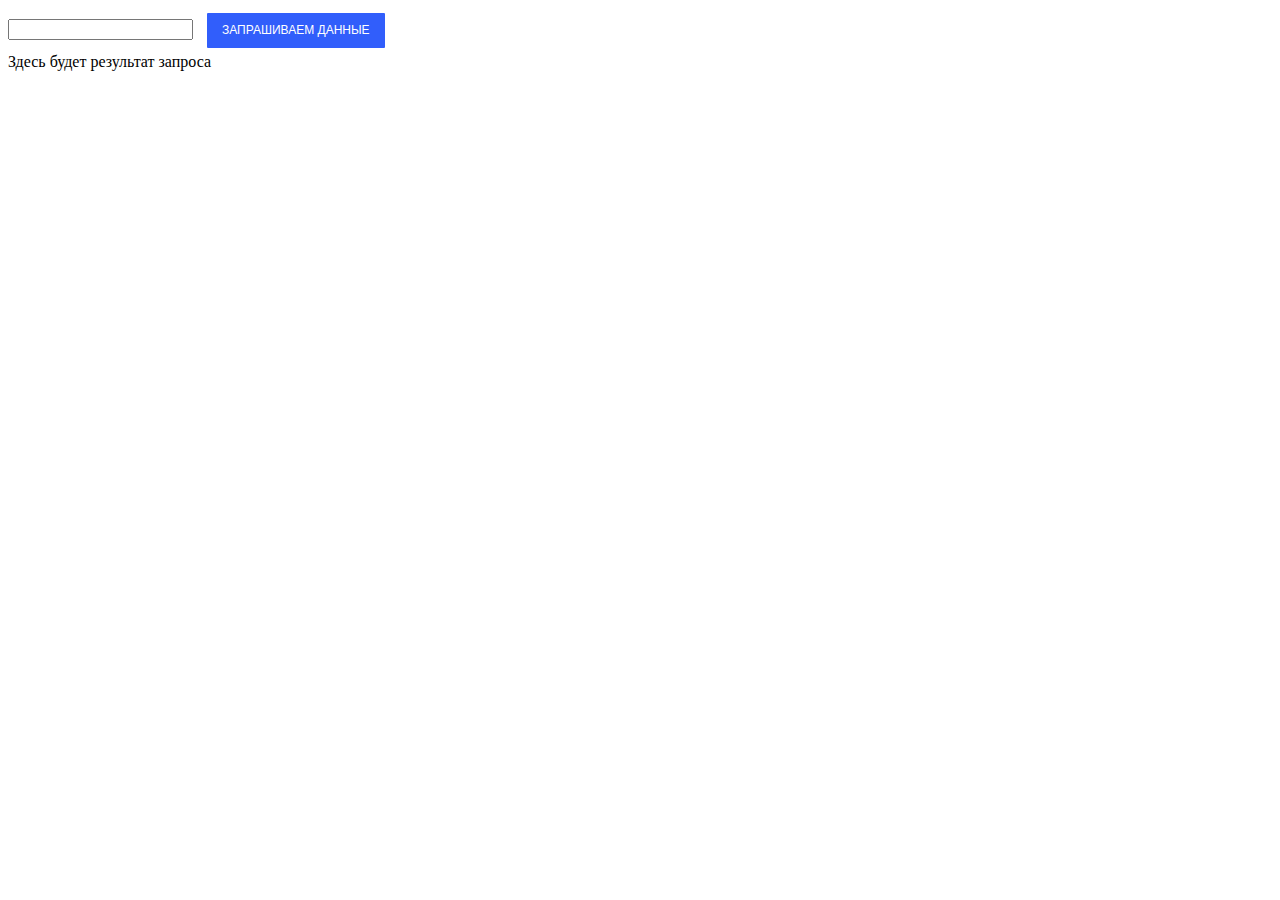
<file: Задание 3/index.html>
<!doctype html>
<html lang="en">
<head>
    <meta charset="UTF-8">
    <meta name="viewport"
          content="width=device-width, user-scalable=no, initial-scale=1.0, maximum-scale=1.0, minimum-scale=1.0">
    <meta http-equiv="X-UA-Compatible" content="ie=edge">
    <link rel="stylesheet" href="style3.css">
    <link href="https://fonts.googleapis.com/css2?family=Nunito+Sans:ital@0;1&display=swap" rel="stylesheet">
    <link href="https://fonts.googleapis.com/css2?family=Yeseva+One&display=swap" rel="stylesheet">
    <title>Landing</title>
</head>
<body>
<input type="text" class="input area">

<button class="btn j-btn-request">Запрашиваем данные</button>

<div class="result j-result">Здесь будет результат запроса</div>
<script src="Задание3.js"></script>
</body>
</html>
</file>
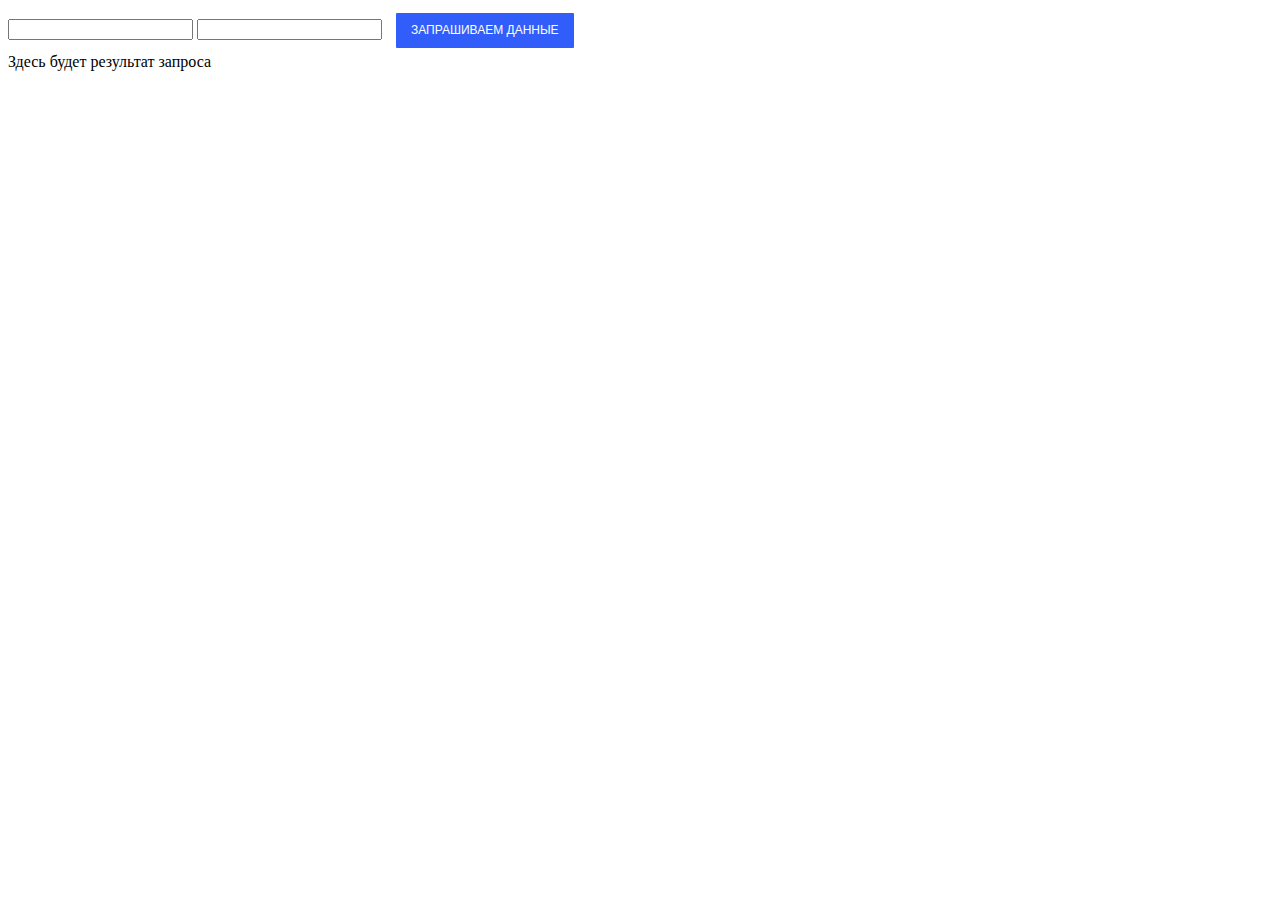
<file: Задание 4/index.html>
<!doctype html>
<html lang="en">
<head>
    <meta charset="UTF-8">
    <meta name="viewport"
          content="width=device-width, user-scalable=no, initial-scale=1.0, maximum-scale=1.0, minimum-scale=1.0">
    <meta http-equiv="X-UA-Compatible" content="ie=edge">
    <link rel="stylesheet" href="style4.css">
    <link href="https://fonts.googleapis.com/css2?family=Nunito+Sans:ital@0;1&display=swap" rel="stylesheet">
    <link href="https://fonts.googleapis.com/css2?family=Yeseva+One&display=swap" rel="stylesheet">
    <title>Landing</title>
</head>
<body>
<input id="inp1" type="text" class="input area1">
<input id="inp2" type="text" class="input area2">

<button class="btn j-btn-request">Запрашиваем данные</button>

<div class="result j-result">Здесь будет результат запроса</div>
<script src="Задание4.js"></script>
</body>
</html>
</file>
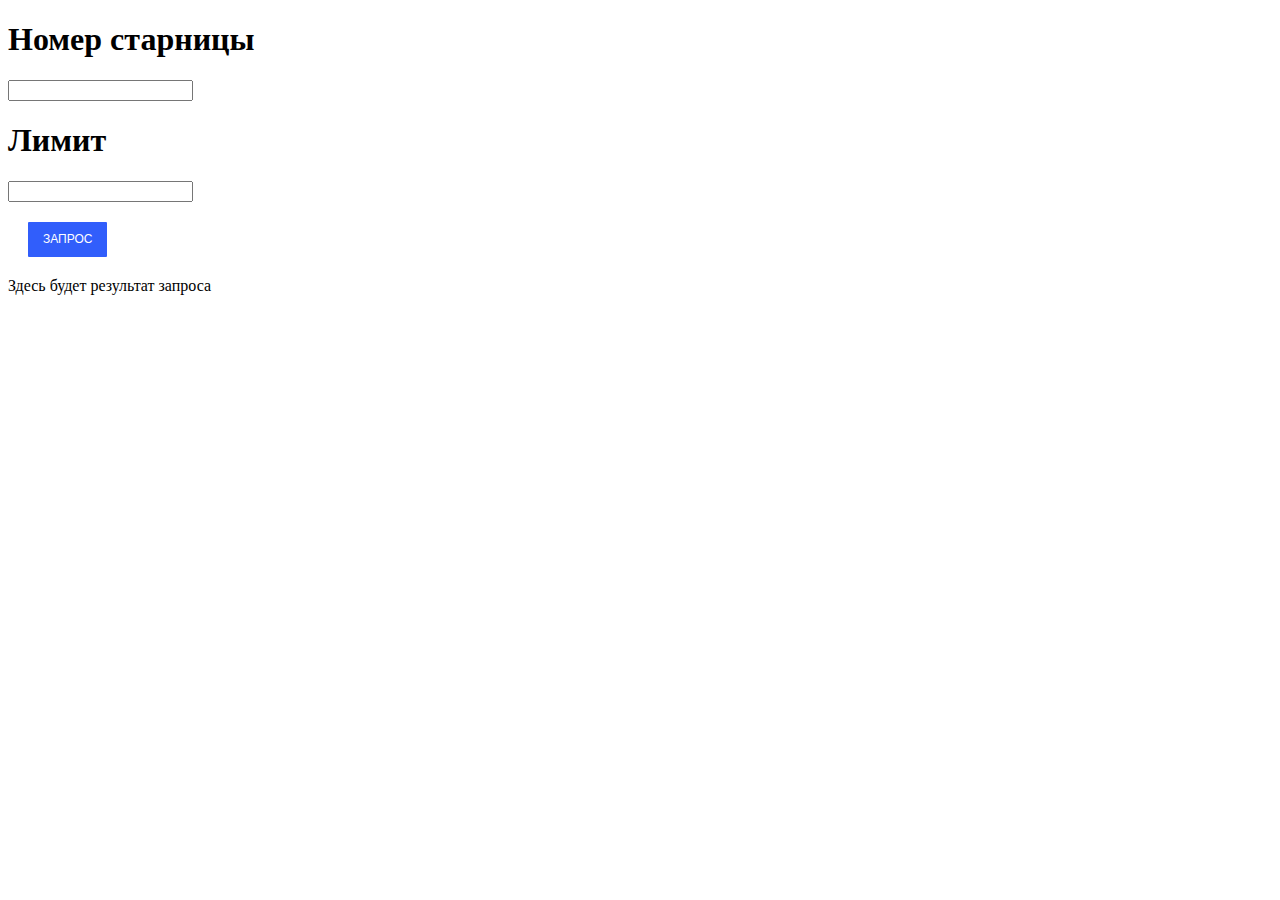
<file: Задание 5/index.html>
<!doctype html>
<html lang="en">
<head>
    <meta charset="UTF-8">
    <meta name="viewport"
          content="width=device-width, user-scalable=no, initial-scale=1.0, maximum-scale=1.0, minimum-scale=1.0">
    <meta http-equiv="X-UA-Compatible" content="ie=edge">
    <link rel="stylesheet" href="style5.css">
    <link href="https://fonts.googleapis.com/css2?family=Nunito+Sans:ital@0;1&display=swap" rel="stylesheet">
    <link href="https://fonts.googleapis.com/css2?family=Yeseva+One&display=swap" rel="stylesheet">
    <title>Landing</title>
</head>
<body>
<div><h1>Номер старницы</h1><input id="inp1" type="text" class="input area1"></div>
<div><h1>Лимит</h1><input id="inp2" type="text" class="input area2"></div>


<button class="btn1 j-btn-request">Запрос</button>

<div class="result j-result">Здесь будет результат запроса</div>

<script src="Задание%205.js"></script>
</body>
</html>
</file>
<file: Задание 3/style3.css>
.result {
    display: flex;
    flex-wrap: wrap;
    width: 500px;
}

.card {
    width: 200px;
    margin: 20px;
}

.card-image {
    display: block;
    width: 200px;
    height: 150px;
}

.btn {
    border: none;
    outline: none;
    -webkit-tap-highlight-color: transparent;
    box-shadow: none;
    cursor: pointer;

    margin: 5px 10px;
    padding: 10px 15px;
    border-radius: 1px;
    font-size: 12px;
    line-height: 15px;
    text-transform: uppercase;
    color: white;
    background: #315efb;
    transition: 0.3s;
}

.btn:hover {
    box-shadow: 0px 2px 8px 2px rgba(141,150,178,.3);
    transform: scale(1.05);
}
</file>
<file: Задание 4/style4.css>
.result {
    display: flex;
    flex-wrap: wrap;
    width: 100%;
}

.card {
    width: 200px;
    margin: 20px;
}



.btn {
    padding: 0;
    background-color: transparent;
    border: none;
    outline: none;
    -webkit-tap-highlight-color: transparent;
    box-shadow: none;
    cursor: pointer;

    margin: 5px 10px;
    padding: 10px 15px;
    border-radius: 1px;
    font-size: 12px;
    line-height: 15px;
    text-transform: uppercase;
    color: white;
    background: #315efb;
    transition: 0.3s;
}

.btn:hover {
    box-shadow: 0px 2px 8px 2px rgba(141,150,178,.3);
    transform: scale(1.05);
}
</file>
<file: Задание 5/style5.css>
.result {
    display: flex;
    flex-wrap: wrap;
    width: 500px;
}

.card {
    width: 200px;
    margin: 20px;
}

.card-image {
    display: block;
    width: 200px;
    height: 150px;
}


.btn1 {
    border: none;
    outline: none;
    -webkit-tap-highlight-color: transparent;
    box-shadow: none;
    cursor: pointer;

    margin: 20px 20px;
    padding: 10px 15px;
    border-radius: 1px;
    font-size: 12px;
    line-height: 15px;
    text-transform: uppercase;
    color: white;
    background: #315efb;
    transition: 0.3s;
}

.btn1:hover {
    box-shadow: 0px 2px 8px 2px rgba(141,150,178,.3);
    transform: scale(1.05);
}
</file>
